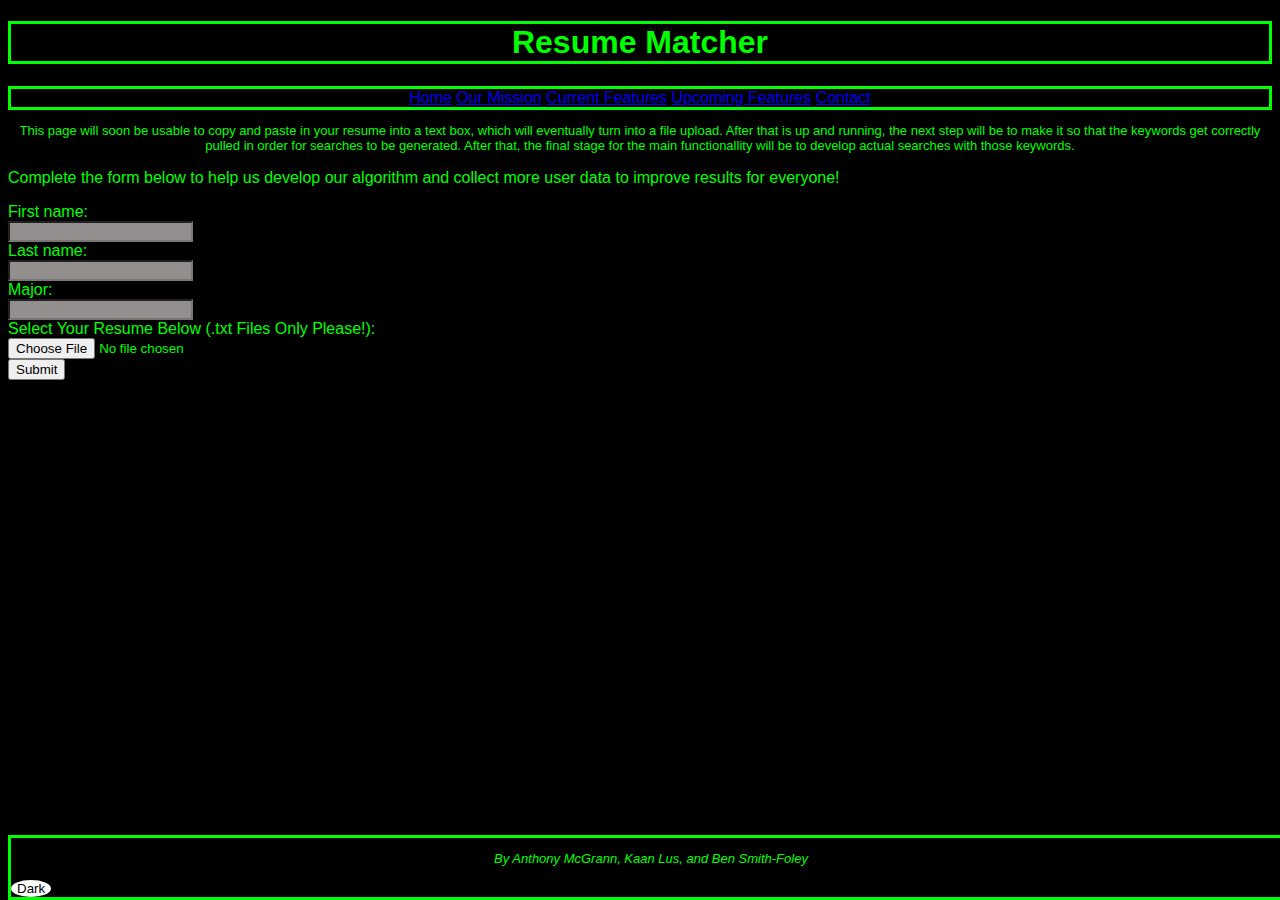
<file: src/index.html>
<!DOCTYPE html>
<html lang="en">
<head>
    <meta charset="UTF-8">
    <meta http-equiv="X-UA-Compatible" content="IE=edge">
    <meta name="viewport" content="width=device-width, initial-scale=1.0">
    <title>resuME</title>
    <link rel="stylesheet" href="main.css">
</head>
<body class="dark-theme">
    <h1>Resume Matcher</h1>
    <nav id="navBar">
        <a href="./index.html">Home</a>
        <a href="./about.html">Our Mission</a>
        <a href="./currentStatus.html">Current Features</a>
        <a href="./whatsNext.html">Upcoming Features</a>
        <a href="./contact.html">Contact</a> 
    </nav>
    <div id="centeredP">
        <p>
            This page will soon be usable to copy and paste in your resume into a text box, which will eventually turn into a file upload.
            After that is up and running, the next step will be to make it so that the keywords get correctly pulled
            in order for searches to be generated. After that, the final stage for the main functionallity
            will be to develop actual searches with those keywords.
        </p>
    </div>
    <div>
        <p>
            Complete the form below to help us develop our algorithm and collect more user data to improve results for everyone!
        </p>
        <form id="userInfo">
            <label for="fname">First name:</label><br>
            <input type="text" id="field" name="fname"><br>
            <label for="lname">Last name:</label><br>
            <input type="text" id="field" name="lname"><br>
            <label for="major">Major:</label><br>
            <input type="text" id="field" name="major"><br>
            <label for="resume">Select Your Resume Below (.txt Files Only Please!):</label><br>
            <input type="file" id="resume" name="resume"><br>
            <input type="submit" value="Submit"><br>
        </form>
    </div>
</body>
<footer>
    <div id="f">
        <p>By Anthony McGrann, Kaan Lus, and Ben Smith-Foley</p>
    </div>  
    <div>
        <button class="btn">Dark</button>
    </div>
    <script src="app.js"> </script>
    <noscript>You need to enable JavaScript to view the full site.</noscript>
</footer>
</html>
</file>
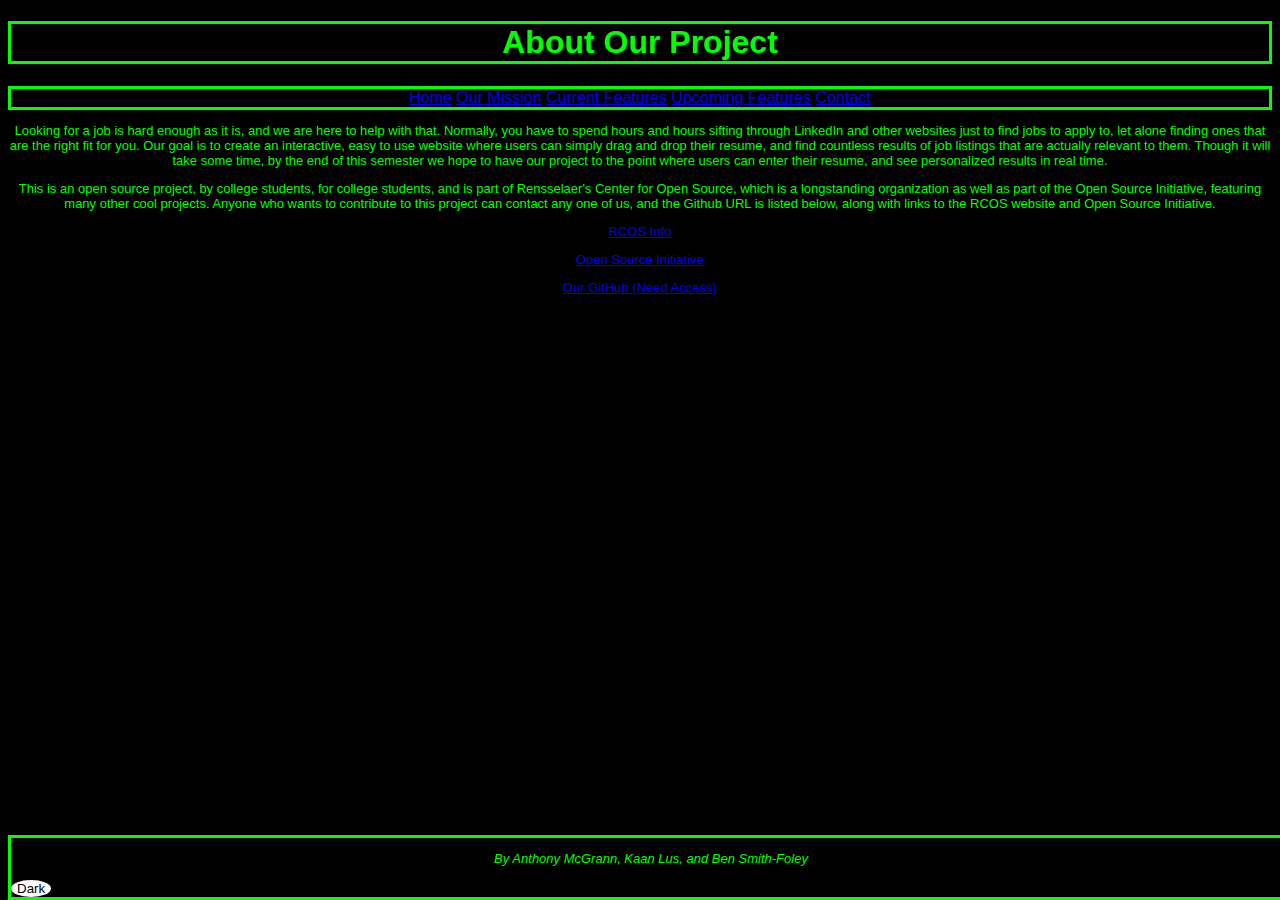
<file: src/about.html>
<!DOCTYPE html>
<html lang="en">
<head>
    <meta charset="UTF-8">
    <meta http-equiv="X-UA-Compatible" content="IE=edge">
    <meta name="viewport" content="width=device-width, initial-scale=1.0">
    <title>resuME</title>
    <link rel="stylesheet" href="main.css">
</head>
<body class="dark-theme">
    <h1>About Our Project</h1>
    <nav id="navBar">
        <a href="./index.html">Home</a>
        <a href="./about.html">Our Mission</a>
        <a href="./currentStatus.html">Current Features</a>
        <a href="./whatsNext.html">Upcoming Features</a> 
        <a href="./contact.html">Contact</a>
    </nav>
    
    <div id="centeredP">
        <p>Looking for a job is hard enough as it is, and we are here to help with that. Normally, you have to spend hours
            and hours sifting through LinkedIn and other websites just to find jobs to apply to, let alone finding
            ones that are the right fit for you. Our goal is to create an interactive, easy to use website where users can 
            simply drag and drop their resume, and find countless results of job listings that are actually relevant to them. 
            Though it will take some time, by the end of this semester we hope to have our project to the point where users can 
            enter their resume, and see personalized results in real time.
        </p>
        <p>
            This is an open source project, by college students, for college students, and is part of Rensselaer's Center for Open Source,
            which is a longstanding organization as well as part of the Open Source Initiative, featuring many other cool projects.
            Anyone who wants to contribute to this project can contact any one of us, and the Github URL is listed below, along with links
            to the RCOS website and Open Source Initiative.
        </p>
        <p>
            <a href="https://science.rpi.edu/computer-science/programs/undergrad/bs-computerscience/rensselaer-center-open-source-rcos">
                RCOS Info
            </a>
        </p>
        <p>
            <a href="https://opensource.org/">
                Open Source Initiative
            </a>
        </p>
        <p>
            <a href="https://github.com/kaanlus/ResuME">
                Our GitHub (Need Access)
            </a>
        </p>
    </div>
</body>
<footer>
    <div id="f">
        <p>By Anthony McGrann, Kaan Lus, and Ben Smith-Foley</p>
    </div>  
    <div>
        <button class="btn">Dark</button>
    </div>
    <script src="app.js"> </script>
    <noscript>You need to enable JavaScript to view the full site.</noscript>
</footer>
</html>
</file>
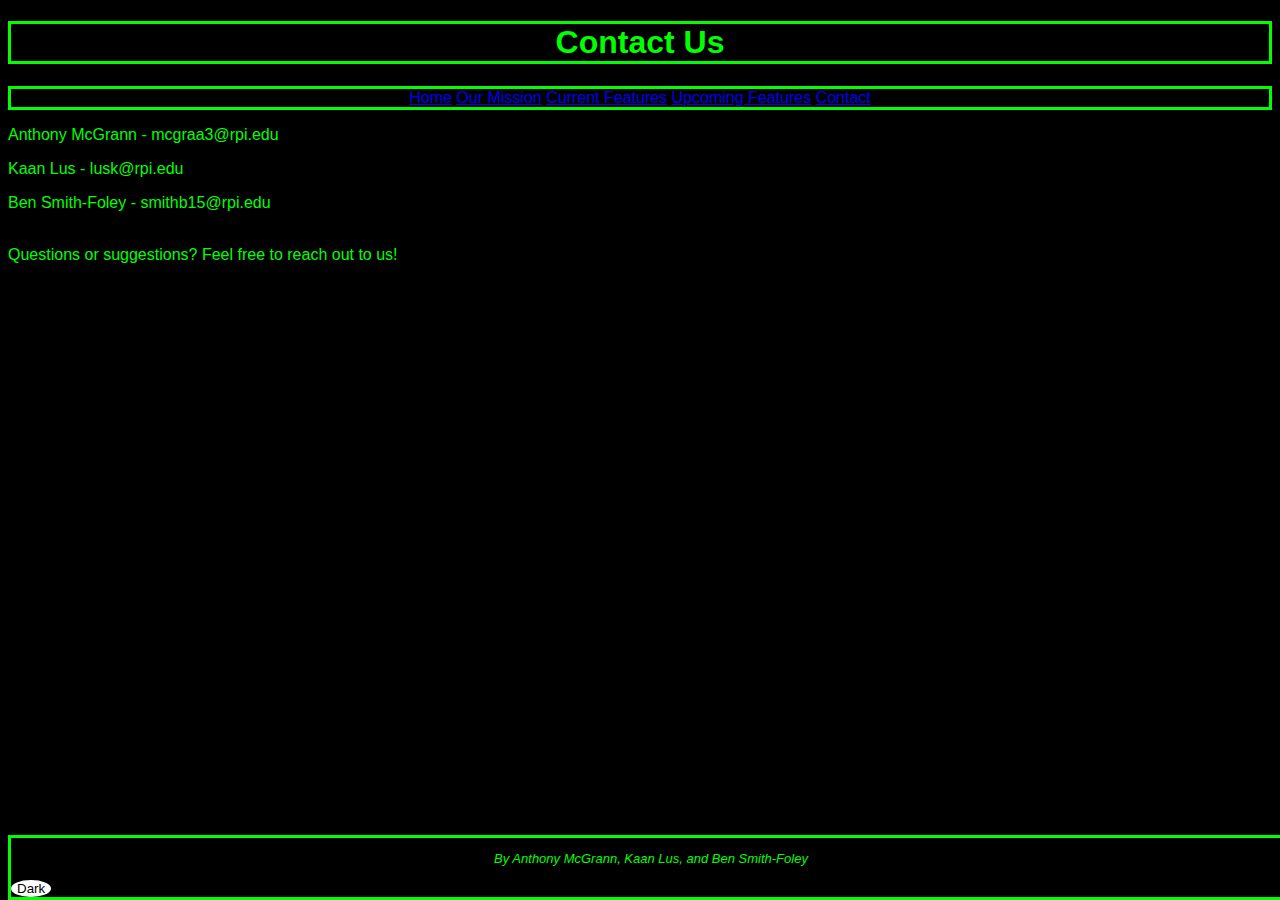
<file: src/contact.html>
<!DOCTYPE html>
<html lang="en">
<head>
    <meta charset="UTF-8">
    <meta http-equiv="X-UA-Compatible" content="IE=edge">
    <meta name="viewport" content="width=device-width, initial-scale=1.0">
    <title>resuME</title>
    <link rel="stylesheet" href="main.css">
</head>
<body class="dark-theme">
    <h1>Contact Us</h1>
    <nav id="navBar">
        <a href="./index.html">Home</a>
        <a href="./about.html">Our Mission</a>
        <a href="./currentStatus.html">Current Features</a>
        <a href="./whatsNext.html">Upcoming Features</a>
        <a href="./contact.html">Contact</a>
    </nav>
    <p>Anthony McGrann - mcgraa3@rpi.edu</p>
    <p>Kaan Lus - lusk@rpi.edu</p>
    <p>Ben Smith-Foley - smithb15@rpi.edu</p>

    <div>
        <p>
            <br>
            Questions or suggestions? Feel free to reach out to us!
        </p>
    </div>
</body>


<footer>
    <div id="f">
        <p>By Anthony McGrann, Kaan Lus, and Ben Smith-Foley</p>
    </div>  
    <div>
        <button class="btn">Dark</button>
    </div>
    <script src="app.js"> </script>
    <noscript>You need to enable JavaScript to view the full site.</noscript>
</footer>
</html>
</file>
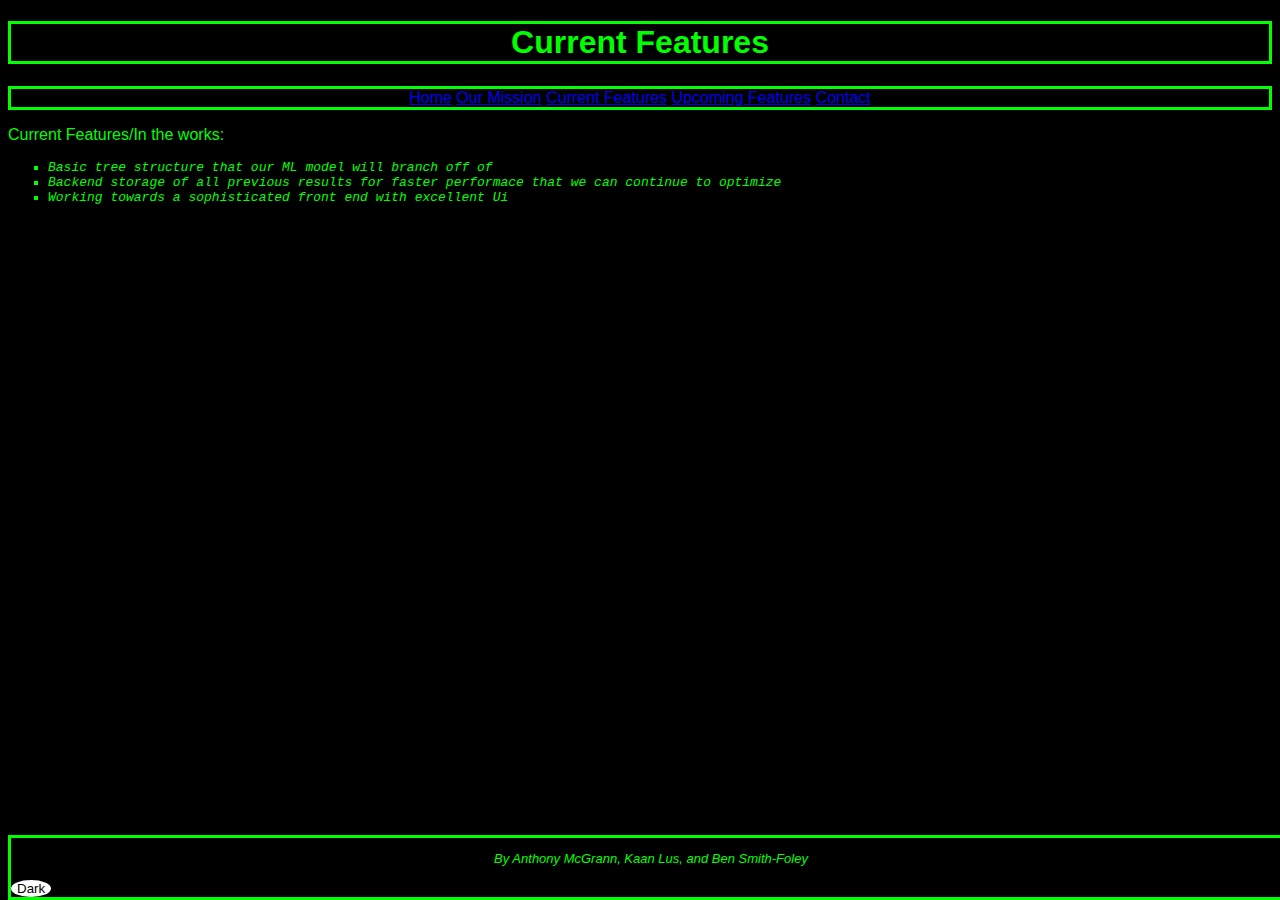
<file: src/currentStatus.html>
<!DOCTYPE html>
<html lang="en">
<head>
    <meta charset="UTF-8">
    <meta http-equiv="X-UA-Compatible" content="IE=edge">
    <meta name="viewport" content="width=device-width, initial-scale=1.0">
    <title>resuME</title>
    <link rel="stylesheet" href="main.css">
</head>
<body class="dark-theme">
    <h1>Current Features</h1>
    <nav id="navBar">
        <a href="./index.html">Home</a>
        <a href="./about.html">Our Mission</a>
        <a href="./currentStatus.html">Current Features</a>
        <a href="./whatsNext.html">Upcoming Features</a> 
        <a href="./contact.html">Contact</a>
    </nav>
    <p>Current Features/In the works:</p>
    <ul>
        <li class="list">Basic tree structure that our ML model will branch off of</li>
        <li class="list">Backend storage of all previous results for faster performace that we can continue to optimize</li>
        <li class="list">Working towards a sophisticated front end with excellent Ui</li>
    </ul>
</body>
<footer>
    <div id="f">
        <p>By Anthony McGrann, Kaan Lus, and Ben Smith-Foley</p>
    </div>  
    <div>
        <button class="btn">Dark</button>
    </div>
    <script src="app.js"> </script>
    <noscript>You need to enable JavaScript to view the full site.</noscript>
</footer>
</html>
</file>
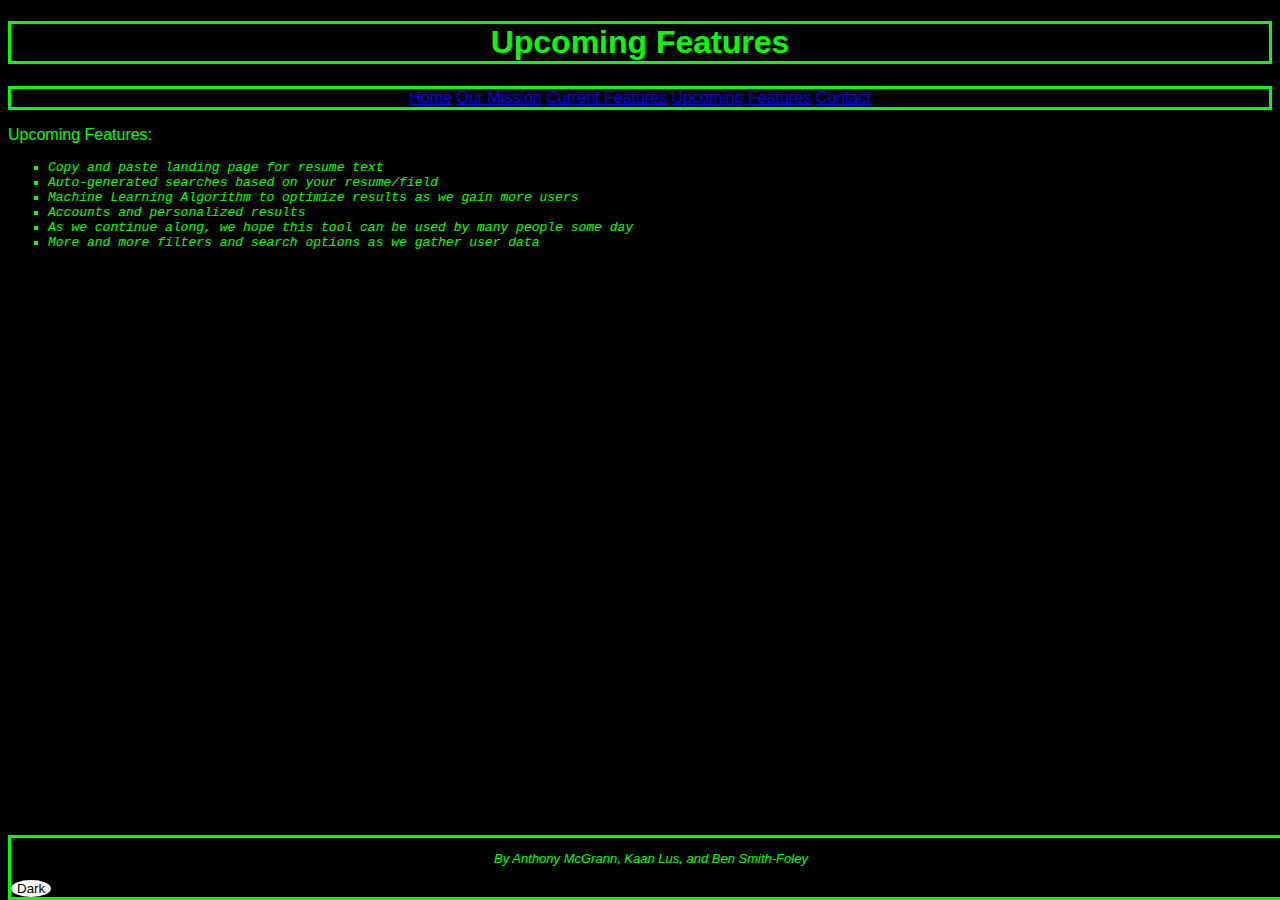
<file: src/whatsNext.html>
<!DOCTYPE html>
<html lang="en">
<head>
    <meta charset="UTF-8">
    <meta http-equiv="X-UA-Compatible" content="IE=edge">
    <meta name="viewport" content="width=device-width, initial-scale=1.0">
    <title>resuME</title>
    <link rel="stylesheet" href="main.css">
</head>
<body class="dark-theme">
    <h1>Upcoming Features</h1>
    <nav id="navBar">
        <a href="./index.html">Home</a>
        <a href="./about.html">Our Mission</a>
        <a href="./currentStatus.html">Current Features</a>
        <a href="./whatsNext.html">Upcoming Features</a> 
        <a href="./contact.html">Contact</a>
    </nav>
    <p>Upcoming Features:</p>
    <ul>
        <li class="list">Copy and paste landing page for resume text</li>
        <li class="list">Auto-generated searches based on your resume/field</li>
        <li class="list">Machine Learning Algorithm to optimize results as we gain more users</li>
        <li class="list">Accounts and personalized results</li>
        <li class="list">As we continue along, we hope this tool can be used by many people some day</li>
        <li class="list">More and more filters and search options as we gather user data</li>
    </ul>
</body>
<footer>
    <div id="f">
        <p>By Anthony McGrann, Kaan Lus, and Ben Smith-Foley</p>
    </div>  
    <div>
        <button class="btn">Dark</button>
    </div>
    <script src="app.js"> </script>
    <noscript>You need to enable JavaScript to view the full site.</noscript>
</footer>
</html>
</file>
<file: src/main.css>
:root {
    --green: #00FF00;
    --white: #FFFFFF;
    --black: #000000;
    --darkred: #5f0707;
    --red: #FF0000;
    --gray: #938f8f;
}
h1 {
    text-align: center;
    font-size: xx-large;
    border-style: solid;
    border-color: var(--fontColor);
    background-color: var(--headerFooter);
}

body {
    background: var(--bg);
    color: var(--fontColor);
    font-family: helvetica;
}

ul {
    font-family: monospace;
    font-style: italic;
}
#mission p {
    border-style: solid;
    border-color: var(--fontColor);
    text-align: center;
    font-size: x-large;
}
#f p {
    text-align: center;
    font-style: italic;
    font-size: small;
}
#centeredP p {
    text-align: center;
    font-size: small;
}

footer {
    position: absolute;
    bottom: 0;
    width: 100%;
    border-color: var(--fontColor);
    border-style: solid;
    background-color: var(--headerFooter);
}

.list {
    list-style: square;
}
.light-theme {
    --bg: var(--darkred);
    --fontColor: var(--white);
    --btnBg: var(--black);
    --btnFontColor: var(--white);
    --headerFooter: var(--red);
}
.dark-theme {
    --bg: var(--black);
    --fontColor: var(--green);
    --btnBg: var(--white);
    --btnFontColor: var(--black);
}
.btn {
    color: var(--btnFontColor);
    background-color: var(--btnBg);
}
.btn {
    border-radius: 50%;
    border: none;
    color: var(--btnFontColor);
    background-color: var(--btnBg);
}

#concern {
    height: 200px;
    background-color: var(--gray);
    color: var(--fontColor);
}
#field {
    background-color: var(--gray);
    color: var(--fontColor);
}

#navBar {
    color: var(--fontColor) !important; 
    background-color: var(--headerFooter);
    border-color: var(--fontColor);
    border-style: solid;
    text-align: center;
}
</file>
